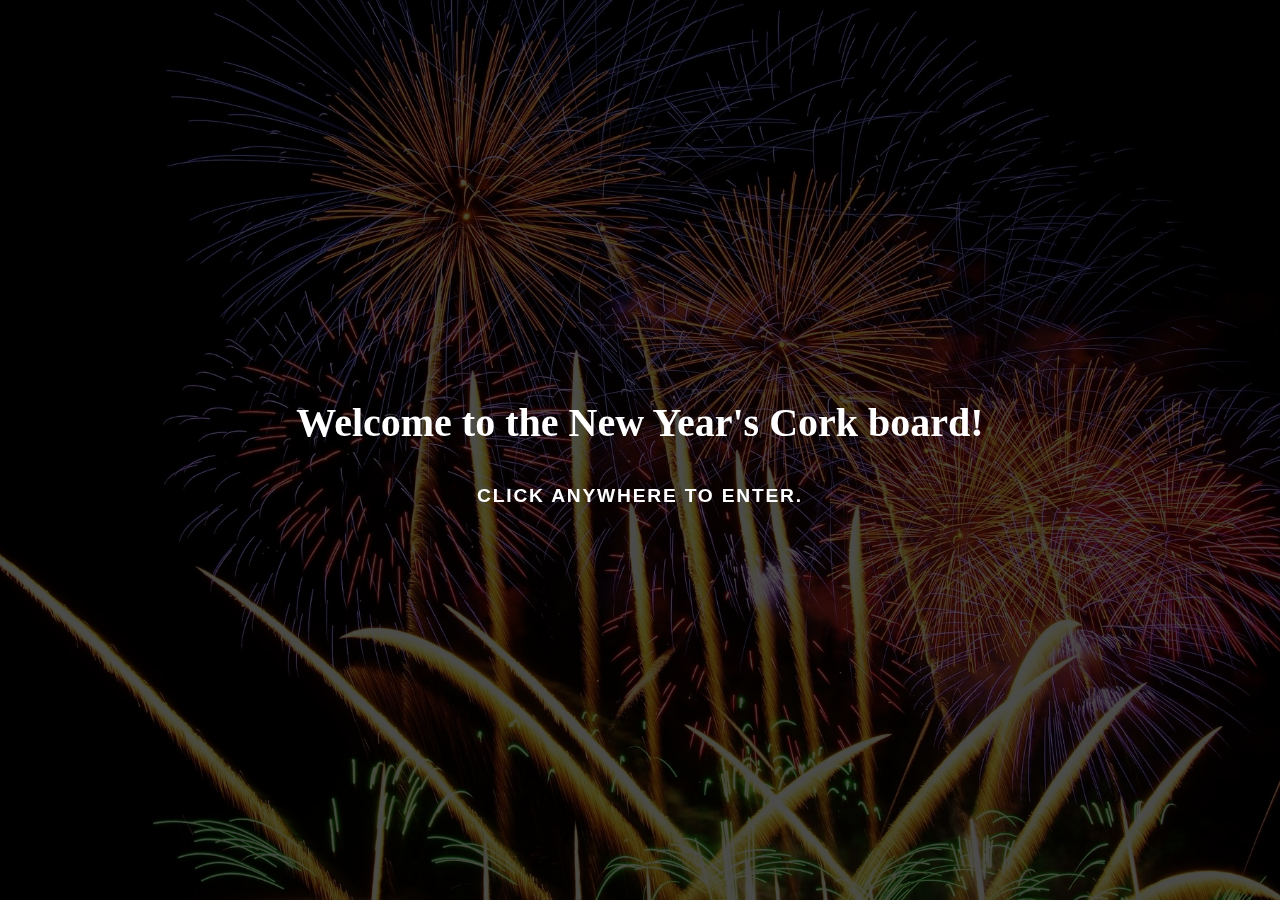
<file: index.html>
﻿<!-- Booquets Production Cork board -->
<!DOCTYPE html>
<html lang="en">

<!-- Head Start -->
<head>
    <meta charset="UTF-8">
    <meta name="viewport" content="width=device-width, initial-scale=1.0">
    <meta http-equiv="Content-Security-Policy" content="
    default-src 'self';
    script-src 'self';
    style-src 'self' 'unsafe-inline' https://fonts.googleapis.com;
    font-src 'self' https://fonts.gstatic.com;
    img-src 'self' data: Icons/;
    media-src 'self' Audio/;
    connect-src 'self';
    object-src 'none';
    frame-ancestors 'none';">
    
    <title>New Years Corkboard</title>

    <!-- External References -->
    <link rel="stylesheet" href="styles.css"> 
    <link href="https://fonts.googleapis.com/css2?family=Patrick+Hand&display=swap" rel="stylesheet">
    <link href="https://fonts.googleapis.com/css2?family=Nunito:wght@400;600&family=Lora:wght@400;600&display=swap" rel="stylesheet">
</head>
<!-- Head End -->

<!-- Body Start -->
<body id = "body">

<!-- Audio -->
<audio id="background-sound" src="Audio/backgroundMusic.mp3" loop></audio>

    <!-- Welcome Screen Start -->
    <div id="welcome-screen">
        <h1>Welcome to the New Year's Cork board!</h1>
        <p>Click anywhere to enter.</p>
    </div>
    <!-- Welcome Screen End -->

    <!-- Title Start -->
    <div id="title-container" style="display: none;">
        <h1 id="board-title">Happy New Year Alias</h1>
    </div>
    <!-- Title End -->

    <!-- Sound Controls -->
    <div id="sound-controls" style="display: none">
        <button id="sound-toggle" class="control-button">
            <img src="Icons/volume_on.png" alt="Sound On" id="sound-icon">
        </button>
        <button id="music-toggle" class="control-button">
            <img src="Icons/music_on.png" alt="Music On" id="music-icon">
        </button>
    </div>

    <!-- Corkboard Start -->
    <div id="corkboard" style ="display: none;">
        
        <!-- Sticky Notes Start -->
        <div class = "sticky-note">
            <p class = "note-name">Fishy / ManyBlenny</p>
            <p class = "note-message">I wish for Alias to reach new heights in the new year, 
                allowing the booquets to support her in the same way she has supported us all this time.</p>
            <p class = "note-image-message">It made me smile seeing Alias finally take to the ring personally. 
                I'm still cheering her on from my seat.</p>
            <img src = "Images/Fishy.PNG" alt = "An image of Alias versus Slimeantha" class="note-image">
        </div>
        <div class = "sticky-note">
            <p class = "note-name">TonytheTiger</p>
            <p class = "note-message">나는 당신에게 세상의 모든 행복을 기원. <br>
                항상 건강하시고 잘 지내세.<br>
                나는 항상 네 곁에 있을게.<br>
                새해 복 많이 받아.<br>
                Alias 너무 사랑해</p>
            <p class = "note-image-message">A precious memory of you that I will remember forever. I promise to be your date to the summer Festival every year and forever. 
                This time there will be a ring on your finger. I love you Alias! Love love Love Love You!</p>
            <img src = "Images/Tony.png" alt = "An image of Alias at the festival" class="note-image">
        </div>
        <div class = "sticky-note">
            <p class = "note-name">JiroJuno</p>
            <p class = "note-message">I hope that next year brings lots of energy and success to our beloved Alias and to the Booquets as well. 
                If that doesn't happen... seeing Alias smile and hearing her laugh would be fantastic too.</p>
            <p class = "note-image-message">This moment is from the Summer Serenade relay. Alias was first & she was very nervous, Booquets helped convinced her to sing one of her favorites, GO!!!, 
                which she opened with & absolutely nailed.</p>
            <img src = "Images/Jiro.png" alt = "A moment during the summer karaoke." class="note-image">
        </div>
        <div class = "sticky-note">
            <p class = "note-name">HuKoJIaC</p>
            <p class = "note-message">С Новым Годом, с новым счастьем! :3 Желаю помнить, что счастливая Элиас = счастливые Буукеты, поэтому постарайся не перетруждать себя, ладно сладенькая? 
                С любовью и заботой - твой Буукет.</p>
            <p class = "note-translation">(Congratulations) With New Year, with new happiness! :3 I wish you to remember that happy Alias = happy Booquet's, 
                so try to not overwork yourself, alright sweetie? With love and care - your Booquet.</p>
        </div>
        <div class = "sticky-note">
            <p class = "note-name">Novalys</p>
            <p class = "note-message">Bonne année Alias ! Merci pour tout ce que tu fais pour nous, tu es extraordinaire, tu débordes de talent et je suis heureux d'être un booquet. 
                Je te souhaite le meilleur pour 2025 &lt;3</p>
            <p class = "note-translation">Happy New Year Alias ! Thank you for everything you do for us, you're amazing, you're overflowing with talent and i'm happy to be a booquet. 
                I wish you the best for 2025 &lt;3</p>
            <p class = "note-image-message">I discovered you with this video, i wasn't in a good health state at that time, it helped me a lot. I'm kind of a lurker, 
                i rarely talk so i take this opportunity to thank you, you're the best Alias</p>
            <img src = "Images/Novalys.png" alt = "An image of a rainy night." class="note-image">
        </div>
        <div class = "sticky-note">
            <p class = "note-name">snakeeatingmouse</p>
            <p class = "note-message">Sé que harás realidad más sueños y espero que nos unamos aún más.</p>
            <p class = "note-translation">I know you will make more dreams come true and I hope that we grow even closer together.</p>
        </div>
        <div class = "sticky-note">
            <p class = "note-name">Rayne</p>
            <p class = "note-message">Alias, you have been a constant inspiration to me - How when trouble finds you, you forge a new path through it with sheer determination. 
                I can't wait to see how far you can go in another year’s time.</p>
            <p class = "note-image-message">The very first day I really SAW you. Jumping into your livestream for the first time, you instantly went from just another ASMRtist I listened to sometimes, to, 
                “Wow! Alias is incredible!”</p>
            <img src = "Images/Rayne.png" alt = "A moment at the fireworks festival" class="note-image">
        </div>
        <div class = "sticky-note">
            <p class = "note-name">Doomturkey</p>
            <p class = "note-message">I wish for the coming year to be wonderful for Alias, booquets and the rest of V4. Alias, coming into my life has been such a positive change for me and you 
                deserve the world.</p>
            <p class = "note-image-message">It might be a weird choice, but Fanfic Friday 3 is special to me. It was the first stream I watched live. In a way it feels like the first time we met 
                and when I started getting to know you, Alias</p>
            <img src = "Images/Doomturkey.png" alt = "A confessional from Fan-Fiction Friday" class="note-image">
        </div>
        <div class = "sticky-note">
            <p class = "note-name">Orange</p>
            <p class = "note-message">Happy New Year, Alias! Meeting you has inspired me to try studying sound design at university! Seeing you pursue what you love made me want to do the same. 
                I love you bunches, thanks for all you do!</p>
        </div>
        <div class = "sticky-note">
            <p class = "note-name">Vampsquirrel</p>
            <p class = "note-message">새해 복 많이 받으세요 Alias! Before I met you, I couldn't see the point of wishes, but now my life is full of them. Let's look forwards to this next year together, 
                and all the joys awaiting us. 자기야 사랑해!</p>
            <p class = "note-image-message">Hear me out! This isn't cyberbullying! It's the moment I saw how much effort you'd put in to fulfilling a silly little bet, 
                and started to think I might have found something special.</p>
            <img src = "Images/Vampsquirrel.png" alt = "Kabedon!" class="note-image">
        </div>
        <div class = "sticky-note">
            <p class = "note-name">Jerry</p>
            <p class = "note-message">To A Happy New Years Together Alias. To The Many more Memories We Will Have Together. Through It All The Happy, Sad, Highs, And Lows. 
                I Hope We Will Walk Together Hand In Hand. I Love You 자기야 Alias.</p>
            <p class = "note-image-message">Its literally us</p>
            <img src = "Images/Jerry.jpg" alt = "It's us" class="note-image">
        </div>
        <div class = "sticky-note">
            <p class = "note-name">Shylurker</p>
            <p class = "note-message">Thank you for all of the hard work you've done this year. Every memory we've experienced has been precious treasures I will never forget.
                Can’t wait to spend the next year with you! 💚 Alias 너무 사랑해~</p>
            <p class = "note-image-message">The Pillowtalk ASMR stream was my first livestream with you. Going through all the different positive affirmations made me realize I need to love myself. 
                That day I decided to support you. Glad I did.</p>
            <img src = "Images/Shylurker.jpg" alt = "A moment during pillow talk" class="note-image">
        </div>
        <div class = "sticky-note">
            <p class = "note-name">Arima</p>
            <p class = "note-message">Happy New Year's, Alias.
                I will keep my first wish a secret; I want it to come true. However, my second wish is to continue being by your side, hand in hand, facing whatever the future brings us. </p>
            <p class = "note-image-message">The first screenshot I took. I was drunk, but in that moment, I realized how beautiful you are to me as a person. I can't stop this nervous feeling around you, 
                but I cherish every memory. Love you.</p>
            <img src = "Images/Arima.png" alt = "A smile durking a drink" class="note-image">
        </div>
        <div class = "sticky-note">
            <p class = "note-name">Verasul</p>
            <p class = "note-message">Gib mir Stärke, die Dinge zu ergreifen die ich benötige um die Welt einen besseren Ort zu machen. 
                Für Alle, aber vorallem für die wunderbare Frau, die mich  jeden Tag auf's Neue glücklich macht.</p>
            <p class = "note-translation">Give me strength to seize the things that I need to make the world a better place. For everyone, 
                but especially for the wonderful woman who makes me happy each and every day.</p>
            <p class = "note-image-message">These last few years haven't been kind to me. I've begun to heavily rely on ASMR to help me sleep. 
                Then, I found you - and my nights have been restful ever since.
                Thank you for saving me. I love you.</p>
            <img src = "Images/Verasul.png" alt = "A restful night" class="note-image">
        </div>
        <div class = "sticky-note">
            <p class = "note-name">Seret</p>
            <p class = "note-message">새해 복 많이 받아!
                I hope that I did the right one. Happy New Year Alias. Lets end this year with the bang! Thank You for the most wonderful time of my life, 
                can’t wait to experience rest of it by Your side.</p>
            <p class = "note-image-message">Seeing how happy we can make You with our acts of love is what pushes me forward. I want to keep doing my best, 
                making sure that You will always have a reason to smile. 사랑해. 너무 사랑해.</p>
            <img src = "Images/Seret.png" alt = "A Happy Birthday" class="note-image">
        </div>
        <div class = "sticky-note">
            <p class = "note-name">Yuririn</p>
            <p class = "note-message">May this new year be filled with more special moments together and lovely memories. 
                I wish that this next year is kinder to you and that this new chapter brings good experiences. 자기야 너무 사랑해! 난 네 생각뿐이야</p>
            <p class = "note-image-message">Discovering new sounds together is always a wonderful experience. Seeing you excited and happy about it fills my heart with joy. 
                Test triggers streams can be really cute and yield interesting results.</p>
            <img src = "Images/Yuririn.png" alt = "A test of sound" class="note-image">
        </div>
        <div class = "sticky-note">
            <p class = "note-name">Shield</p>
            <p class = "note-message">My wish is that I don't let this go. I want to stay in this community, and all of V4. 
                It's been really positive on me, even if it's only been a short amount of time, but I want to keep it. </p>
        </div>
        <div class = "sticky-note">
            <p class = "note-name">ErresID</p>
            <p class = "note-message">Before the fireworks lights up to the sky, and the new year's eve countdown started, Happy new year 2025 and i wish for the new year's journey awaits us 
                will be the greatest moments that you'll never forget. Alias Love!</p>
            <p class = "note-image-message">The moment where Alias surprised by those booquets's donation</p>
            <img src = "Images/ErresID.png" alt = "Booquet's, you're crazy" class="note-image">
        </div>
        <div class = "sticky-note">
            <p class = "note-name">Entry Hazard</p>
            <p class = "note-message">자기야 새해 복 많이 받아! It's been a wonderful year of memories had and promises made. I cannot wait to spend this start of forever with you, and see all of what our future holds. 
                내 사랑 너는 내 햇살이야. 하늘만큼 당만큼 사랑해!</p>
            <p class = "note-image-message">There's this feeling that fills the air whenever we're moments away from meeting like this. Somewhere between excitement, nervousness and admiration. 
                It's a feeling I wouldn't trade for the world.</p>
            <img src = "Images/Entry.jpg" alt = "The moment before a meeting" class="note-image">
        </div>
        <div class = "sticky-note">
            <p class = "note-name">AnOminous Anonymous</p>
            <p class = "note-message">缘分很奇怪。有时候，最亲近的来自最远的距离。<br>
                しかし運命は常に私たちを導く。<br>
                May there be many more memories to make.<br>
                그리고 앞으로도 더 행복한 세월을 보내자。<br>
                Thank you, 谢谢，愛している，사랑해요。</p>
            <p class = "note-translation">Booquet: ALIAS LOVE!! 💚💚💚<br>
                Alias: BOOQUET LOVE!! 💚💚💚<br>
                Jokes aside, the first 2 lines read similarly as such:<br><br>
                Fate often works in mysterious ways. Sometimes the ones closest to us are those whom we are furthest apart from. </p>
            <p class = "note-image-message">Pocky- I mean Pepero :3</p>
            <img src = "Images/Anonymous.jpg" alt = "The moment before a meeting" class="note-image">
        </div>
        <div class = "sticky-note">
            <p class = "note-name">Lyu</p>
            <p class = "note-message">새해 복 많이 받으세요, 자기야!<br>
                Thank you for the cherished memories this year. My wish for the year ahead is that you walk a path of happiness, and that we journey together on it, hand-in-hand.<br>
                항상 네 곁에 있을게, 사랑해.</p>
            <p class = "note-translation"></p>
            <p class = "note-image-message">When you shared bad news that summer, tears fell, but you wore a brave smile. I fell in love with you all over again. 
                I couldn’t help but wish that you could always smile happily and always feel loved</p>
            <img src = "Images/Lyu.png" alt = "The moment before a meeting" class="note-image">
        </div>
        <div class = "sticky-note">
            <p class = "note-name">DarkEcoFreak</p>
            <p class = "note-message">Alias I wish to walk into the new year side by side, hand in hand. There is no one I'd rather be with and I look forward to everything that the new year has in store for us. 
                I love you dearly.</p>
            <p class = "note-image-message">This stream is when I knew you had my heart, I had only recently been watching. 
                But being engrossed to the point I was sharing tears watching I knew there wasn't anywhere else I belonged, I love you</p>
            <img src = "Images/Dark.jpg" alt = "The moment before a meeting" class="note-image">
        </div>
        <div class = "sticky-note">
            <p class = "note-name">Sam</p>
            <p class = "note-message">I wish that you always know that no matter what happens, there are booquets around the world ready to listen to you, support you and show you their love to you</p>
            <p class = "note-image-message">I love seeing when your hard work pays off</p>
            <img src = "Images/Sam.png" alt = "A moment of joy during a concert" class="note-image">
        </div>
        <div class = "sticky-note">
            <p class = "note-name">Pun</p>
            <p class = "note-message">I wish for Alias to be happy and healthy for many years to come. May her ASMR content and story writing continue to be world-class examples of how to interact with one's fanbase. 
                All the best to my dear wife!</p>
            <p class = "note-image-message">Alias when Booquets fail the "Try not to Dono-train the Wife" Challenge (Impossible).</p>
            <img src = "Images/Pun.png" alt = "A donation train" class="note-image">
        </div>
        <!-- Sticky Notes End -->
    </div>
    <!-- Cork board End -->

    <!-- Expanded Note Start -->
    <div id="expanded-note" style="display: none;">
        <h2 id="expanded-title" class="expanded-title"></h2>
        <button id="close-btn">Close</button>
        <div class="expanded-content">
            <p id="expanded-message" class="note-message"></p>
            <p id="expanded-translation" class="note-translation"></p>
            <img id="expanded-image" src="[data-uri]" alt="Expanded Image" class="note-image">
            <p id="expanded-image-message" class="note-image-message"></p>
        </div>
    </div>
    <!-- Expanded Note End -->

    <!-- Footer Start -->
    <footer>
        <script src = "script.js"></script>
    </footer>
   <!-- Footer End -->

</body>
<!-- Body End -->

</html>
</file>
<file: styles.css>
/* styles.css */

/* Welcome Screen Styles */
#welcome-screen {
    /* Position */
    position: fixed;
    top: 0;
    left: 0;
    width: 100%;
    height: 100%;

    /* Display */
    display: flex;
    justify-content: center;
    align-items: center;
    flex-direction: column;
    font-family: 'Patrick Hand', cursive;

    /* Color */
    background-color: rgba(0, 0, 0, 0.7);
    color: white;

    /* Transitioning */
    z-index: 9999;
    opacity: 1;
    transition: opacity 2s ease; /* Smooth fade-out effect */
}

#welcome-screen h1 {
    font-size: 2.5em;
    margin-bottom: 20px;
    text-align: center;
}

#welcome-screen p {
    font-size: 1.2em;
    margin-bottom: 20px;
    font-family: 'Nunito', sans-serif;
    text-align: center;
    font-weight: 600;
    text-transform: uppercase;
    letter-spacing: 0.094em;
    cursor: pointer;
}

/* Body Styles */
body {
    display: flex; /* Initially hide the content */
    margin: 0;
    font-family: Arial, sans-serif;
    flex-direction: column;
    justify-content: center;
    align-items: center;
    height: 100vh;
    background: url('background-main.jpg') center/cover no-repeat #000000;
}

/* Main Title */
#board-title {
    text-align: center; /* Center-align the title */
    font-size: 3.5em; /* Larger font size */
    color: #0cf7a5; /* Green color */
    margin-bottom: 30px; /* Space between the title and cork board */
    font-family: 'Arial', sans-serif; /* Font style */
    text-transform: uppercase; /* Make the text uppercase */
    letter-spacing: 2px; /* Add spacing between letters */
    background: linear-gradient(90deg, #0cf7a5, #1e90ff, #ff69b4);
    -webkit-background-clip: text;
    -webkit-text-fill-color: transparent; /* Create gradient text */
    -webkit-text-stroke: 0.094em white;
    text-shadow: 0 0 10px #0cf7a5, 0 0 20px #1e90ff, 0 0 30px #ff69b4, 0 0 40px white;
    animation: glow 2s infinite alternate;
}

#title-container
{
    opacity: 0;
    transition: opacity 2s ease; /* Smooth fade-in effect */
}

/* Cork board */
#corkboard {
    display: none; /* Use grid layout */
    grid-template-columns: repeat(auto-fit, minmax(100px, 1fr)); /* Dynamic columns */
    grid-auto-rows: 1fr; /* Maintain proportional height for each sticky note */
    gap: 15px; /* Space between notes */
    width: 80%;
    height: 80%;
    background: url('corkboard.png') center/cover no-repeat;
    background-size: 100% 100%;
    padding: 4em 5em 4em 5em; /* Increased padding to move sticky notes inward */
    box-shadow: 0 4px 10px rgba(0, 0, 0, 0.3);
    box-sizing: border-box; /* Ensures padding doesn't affect the width/height */
    opacity: 0;
    transition: opacity 2s ease; /* Smooth fade-in effect */
}

/* Sticky Note */
.sticky-note {
    width: 100%;
    height: 100%;
    background: #FFFFFF;
    background: url('Bookmarker.png') center/cover no-repeat;
    background-size: 100% 100%;
    border: 2px solid #FFFFFF;
    box-shadow: 2px 2px 5px rgba(0, 0, 0, 0.2);
    display: flex;
    justify-content: center;
    align-items: center;
    text-align: center;
    cursor: pointer;
    transform: rotate(0deg);
    transition: transform 0.2s ease;
    overflow: hidden; /* Ensures hidden content doesn't spill out */
    position: relative;
}

.note-name {
    font-size: clamp(0.6em, 2vw, 0.8em); /* Dynamically adjust font size */
    font-weight: bold;
    color: #2a2a2a; /* Softer dark gray for better contrast with aqua background */
    text-align: center; /* Center-align the text */
    overflow: hidden; /* Prevent overflow */
    text-overflow: ellipsis; /* Add ellipsis if text is too long */
    padding: 0.2em; /* Add spacing inside the container */
    border-radius: 8px; /* Slight rounding for a softer look */
    font-family: 'Patrick Hand', sans-serif; /* Handwriting font */
    box-shadow: 0 2px 4px rgba(0, 0, 0, 0.1); /* Subtle shadow for a nice effect */
    background: rgba(255, 255, 255, 0.8); /* Light background to offset aqua */
}

.sticky-note .note-message,
.sticky-note .note-translation,
.sticky-note .note-image-message,
.sticky-note .note-image {
    opacity: 0; /* Makes the content invisible */
    position: absolute; /* Takes the content out of the layout */
    pointer-events: none; /* Prevents the hidden content from interfering with user interaction */
}

.sticky-note:hover {
    transform: rotate(-3deg);
}

/* Expanded Note */
#expanded-note {
    display: none; /* Initially hidden */
    position: fixed;
    top: 50%;
    left: 50%;
    transform: translate(-50%, -50%);
    width: 70%;
    height: 60%;
    background: white url('flower-border.png') center/cover no-repeat;
    background-size: 100% 100%;
    border-radius: 15px; /* Rounded corners */
    border: 1px solid #ddd; /* Subtle border */
    box-shadow: 0 8px 30px rgba(0, 0, 0, 0.2); /* Softer shadow */
    padding: 20px;
    flex-direction: column;
    gap: 20px; /* Increased gap for cleaner layout */
    z-index: 10;
    box-sizing: border-box;
    overflow-y: auto;
    animation: fadeIn 0.3s ease-out; /* Smooth pop-out animation */
}

.expanded-title {
    text-align: center; /* Center the title */
    font-size: 1.5em; /* Larger font size for the title */
    color: #fff; /* White text color */
    font-family: 'Arial', sans-serif; /* Font style */
    letter-spacing: 2px; /* Spacing between letters */
    margin-bottom: 20px; /* Space below the title */
    background: linear-gradient(90deg, #32cd32, #228b22, #006400); /* Green gradient */
    -webkit-background-clip: text;
    -webkit-text-fill-color: transparent; /* Gradient text */
    text-shadow: 0 0 10px #32cd32, 0 0 20px #228b22, 0 0 30px #006400; /* Green glow effect */
    animation: glowTitle2 1.5s infinite alternate; /* Animated glow effect */
    margin-right: 50px; /* Align with close button */
    margin-left: 50px;
}

#close-btn {
    position: absolute; /* Position it absolutely */
    top: 20px; /* Distance from the top */
    right: 20px; /* Distance from the right */
    padding: 10px 20px;
    background: linear-gradient(135deg, #66bb6a, #388e3c); /* Green gradient */
    color: #fff;
    border: none;
    border-radius: 12px;
    font-size: 1em;
    font-weight: bold;
    text-shadow: 1px 1px 2px rgba(0, 0, 0, 0.2);
    box-shadow: 0 4px 8px rgba(0, 0, 0, 0.2);
    cursor: pointer;
    transition: transform 0.2s ease, box-shadow 0.2s ease;
}

#close-btn:hover {
    transform: scale(1.05); /* Slightly enlarge the button on hover */
    box-shadow: 0 6px 12px rgba(0, 0, 0, 0.3); /* Enhance shadow on hover */
    background: linear-gradient(135deg, #ff7961, #f44336); /* Reverse gradient for a hover effect */
}

#close-btn:active {
    transform: scale(0.95); /* Slightly shrink the button when clicked */
    box-shadow: 0 2px 4px rgba(0, 0, 0, 0.2); /* Reduce shadow on click */
    background: #d32f2f; /* Darker red for an active state */
}

.expanded-content {
    display: grid;
    grid-template-columns: 1fr 1fr; /* Two equal columns */
    grid-template-rows: auto auto; /* Rows adjust based on content */
    gap: 15px; /* Larger gap for cleaner layout */
    height: 100%;
}

#expanded-message,
#expanded-translation,
#expanded-image-message {
    overflow: visible;
    white-space: normal;
    margin: 15px 0; /* Slightly larger spacing for better separation */
    font-family: 'Nunito', 'Lora', sans-serif; /* Fancy yet legible font */
    font-size: 1.2em; /* Keep the readable font size */
    color: #333; /* Neutral text color */
    line-height: 1.6; /* Slightly taller line spacing for better readability */
    padding: 15px; /* Increase padding for a cleaner layout */
    background: linear-gradient(135deg, #f9f9f9, #ffffff); /* Subtle gradient for depth */
    border: 1px solid #dcdcdc; /* Softer border color */
    border-radius: 12px; /* More pronounced rounded corners */
    box-shadow: 0 2px 5px rgba(0, 0, 0, 0.1); /* Add subtle shadow for a floating effect */
    transition: transform 0.2s ease, box-shadow 0.2s ease; /* Smooth interaction feedback */
}

#expanded-message:hover,
#expanded-translation:hover,
#expanded-image:hover,
#expanded-image-message:hover {
    transform: translateY(-2px); /* Slight upward movement on hover */
    box-shadow: 0 4px 10px rgba(0, 0, 0, 0.2); /* Stronger shadow on hover */
}

#expanded-image {
    width: 100%; /* Take up the full width of the container */
    height: 100%; /* Take up the full height of the container */
    object-fit: contain; /* Maintain aspect ratio within the container */
    margin: 0; /* Remove margins for a tighter fit */
    border: none; /* Optional: Remove the border for a cleaner look */
    border-radius: 0; /* Optional: Remove rounded corners if unnecessary */
    background: none; /* Optional: Remove background if not needed */
    padding: 0; /* Remove padding to fully fill the container */
}

#expanded-image[src="[data-uri]"] {
    width: 1px;
    height: 1px;
    visibility: hidden; /* Optional: hides the image entirely */
}

/* Keyframe animation for a fade-in */
@keyframes fadeIn {
    from {
        opacity: 0;
        transform: translate(-50%, -45%);
    }
    to {
        opacity: 1;
        transform: translate(-50%, -50%);
    }
}

/* Keyframe animation for a glowing effect */
@keyframes glow {
    0% {
        text-shadow: 0 0 10px #0cf7a5, 0 0 20px #1e90ff, 0 0 30px #ff69b4, 0 0 40px white;
    }
    100% {
        text-shadow: 0 0 20px #0cf7a5, 0 0 30px #1e90ff, 0 0 40px #ff69b4, 0 0 50px white;
    }
}

/* Keyframe animation for the glowing effect */
@keyframes glowTitle2 {
    0% {
        text-shadow: 0 0 10px #32cd32, 0 0 20px #228b22, 0 0 30px #006400;
    }
    100% {
        text-shadow: 0 0 20px #32cd32, 0 0 30px #228b22, 0 0 40px #006400;
    }
}

#sound-controls {
    position: fixed;
    top: 20px;
    right: 20px;
    flex-direction: column;
    gap: 10px;
    opacity: 0;
    transition: opacity 2s ease; /* Smooth fade-in effect */
}

/* Sound Controls */
.control-button {
    background-color: rgba(255, 255, 255, 0.5); /* Semi-transparent white */
    border: none;
    border-radius: 50%; /* Rounded button */
    padding: 15px;
    cursor: pointer;
    transition: transform 0.2s ease, opacity 0.2s ease;
    box-shadow: 0 4px 10px rgba(0, 0, 0, 0.2);
}

.control-button:hover {
    transform: scale(1.1); /* Slight zoom effect */
    opacity: 0.8;
}

.control-button img {
    width: 24px;
    height: 24px;
}

.control-button:focus {
    outline: none;
}

/* Extra-large screens (e.g., 4K resolution) */
@media (min-width: 2560px) {
    #corkboard {
        padding: 5em 7em 5em 7em;
    }

    #board-title {
        font-size: 4em;
    }
}

/* Large screens (e.g., 1920x1080) */
@media (min-width: 1920px) and (max-width: 2559px) {
    #corkboard {
        padding: 4em 5em 4em 5em;
    }

    #board-title {
        font-size: 3.5em;
    }
}

/* Medium screens (e.g., laptops or smaller desktops) */
@media (min-width: 1280px) and (max-width: 1919px) {
    #corkboard {
        padding: 4em 5em 4em 5em;
    }

    #board-title {
        font-size: 3em; /* Balanced for laptops or smaller desktops */
    }
}

/* Small screens (e.g., tablets in landscape mode) */
@media (min-width: 768px) and (max-width: 1279px) {
    #corkboard {
        padding: 4em 4em 4em 4em;
    }

    #board-title {
        font-size: 2em; /* Balanced for laptops or smaller desktops */
    }
}

/* Extra-small screens (e.g., phones) */
@media (min-width: 430px) and (max-width: 767px) {
    #corkboard {
        padding: 4em 4em 4em 4em;
    }

    #board-title {
        font-size: 2em; /* Balanced for laptops or smaller desktops */
    }

    .expanded-content {
        grid-template-columns: 1fr; /* Stack items vertically */
        grid-template-rows: auto;  /* Adjust rows automatically */
    }

    .expanded-title {
        font-size: 1.1em; /* Smaller title font size */
        margin-right: 30px; /* Adjusted alignment */
        margin-left: 30px;
    }

    #close-btn {
        padding: 6px 12px; /* Smaller button */
        font-size: 0.8em; /* Smaller text */
    }

    #expanded-message,
    #expanded-translation,
    #expanded-image-message {
        font-size: 1em; /* Reduced font size */
        padding: 10px; /* Adjust padding */
    }
}

/* Extra-small screens (e.g., phones) */
@media (min-width: 350px) and (max-width: 429px){
    #corkboard {
        padding: 3em 2em 3em 2em;
    }

    #board-title {
        font-size: 2em; /* Balanced for laptops or smaller desktops */
    }

    .expanded-content {
        grid-template-columns: 1fr; /* Stack items vertically */
        grid-template-rows: auto;  /* Adjust rows automatically */
    }

    .expanded-title {
        font-size: 1em; /* Smaller title font size */
        margin-right: 20px; /* Adjusted alignment */
        margin-left: 20px;
    }

    #expanded-message,
    #expanded-translation,
    #expanded-image-message {
        font-size: 0.9em; /* Reduced font size */
        padding: 8px; /* Adjust padding */
    }

    #close-btn {
        padding: 5px 10px; /* Smaller button */
        font-size: 0.7em; /* Smaller text */
    }
}

/* Extra-small screens (e.g., phones) */
@media (max-width: 349px){
    #corkboard {
        padding: 3em 2em 3em 2em;
        gap: 20px;
        overflow-y: auto; /* Enable vertical scrolling */
        height: 60vh; /* Limit the height to create a scrollable area */
        box-shadow: inset 0 0 10px rgba(0, 0, 0, 0.1); /* Subtle inner shadow for a polished look */
        border-radius: 8px; /* Optional: Rounded corners for the scrollable area */
        background-color: #f9f9f9; /* Optional: Background color for contrast */
        position: relative; /* Ensures proper clipping of child elements */
        mask-image: linear-gradient(to bottom, transparent, black 10%, black 90%, transparent); /* Fades out content at top and bottom */
    }

    .sticky-note {
        height: 300%;
    }

    #board-title {
        font-size: 2em; /* Balanced for laptops or smaller desktops */
    }

    .expanded-content {
        grid-template-columns: 1fr; /* Stack items vertically */
        grid-template-rows: auto;  /* Adjust rows automatically */
    }

    .expanded-title {
        font-size: 1em; /* Smaller title font size */
        margin-right: 20px; /* Adjusted alignment */
        margin-left: 20px;
    }

    #expanded-message,
    #expanded-translation,
    #expanded-image-message {
        font-size: 0.9em; /* Reduced font size */
        padding: 8px; /* Adjust padding */
    }

    #close-btn {
        padding: 5px 10px; /* Smaller button */
        font-size: 0.7em; /* Smaller text */
    }
}
</file>
